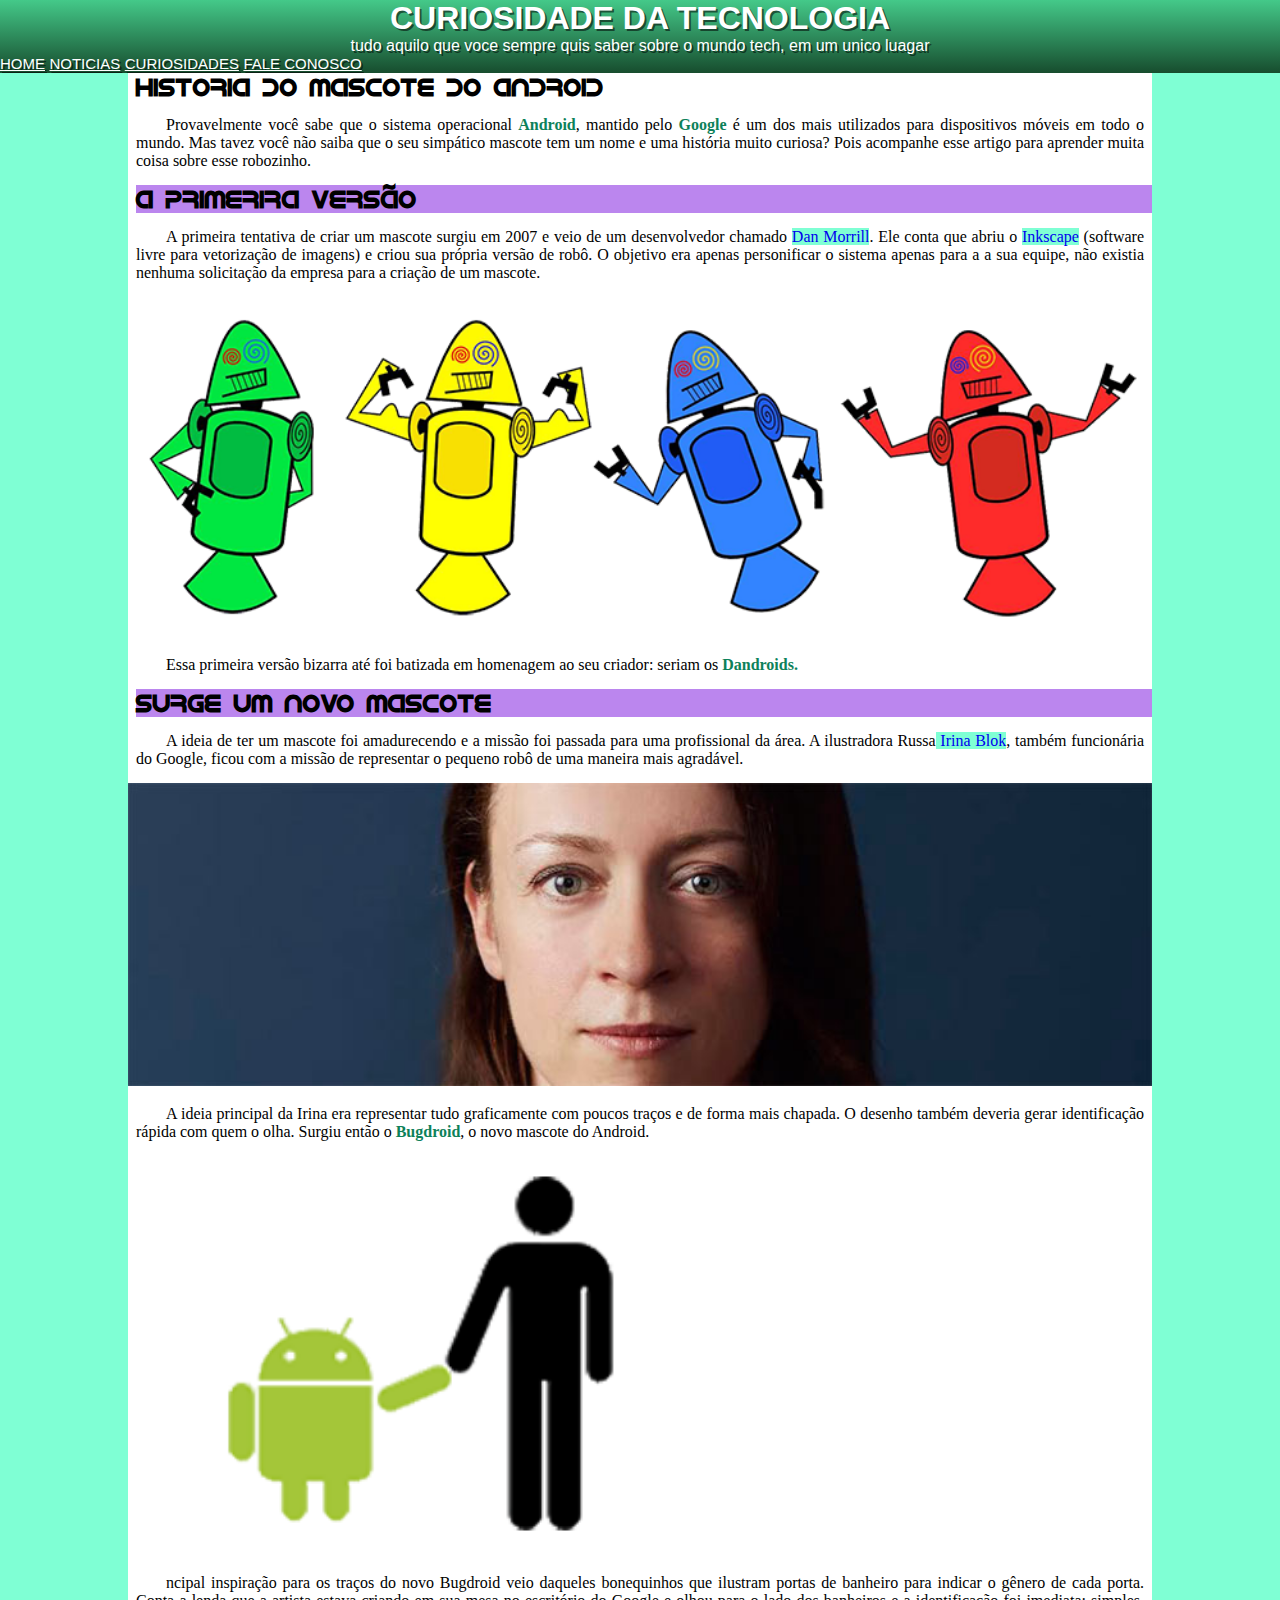
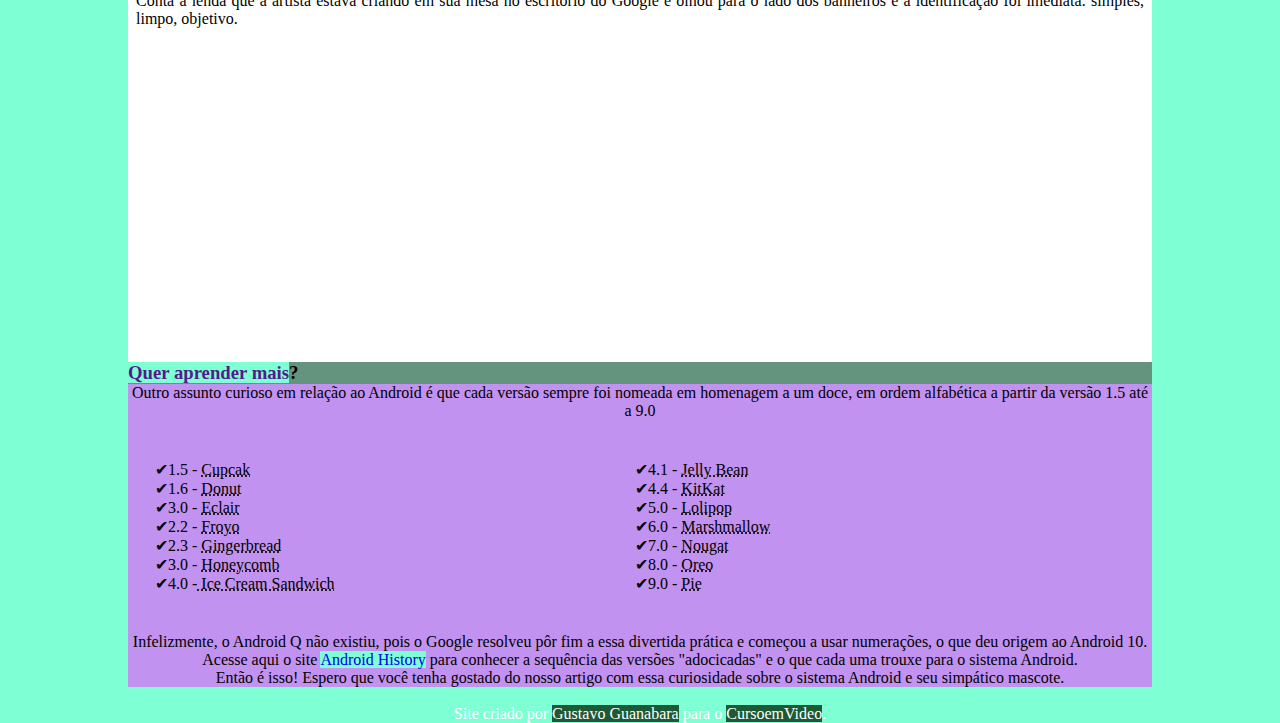
<file: index.html>
<!DOCTYPE html>
<html lang="pt-br">
<head>
    <meta charset="UTF-8">
    <meta http-equiv="X-UA-Compatible" content="IE=edge">
    <meta name="viewport" content="width=device-width, initial-scale=1.0">
    <title>site responsivo</title>
    <link rel="stylesheet" href="resonsivo.css">
</head>
<body>
    <header>

        <h1>CURIOSIDADE DA TECNOLOGIA </h1>
        <P>tudo aquilo que voce sempre quis saber sobre o mundo tech, em um unico luagar</P>
        <a href="" class="aa">HOME</a>
        <a  href="" class="aa">NOTICIAS</a>
        <a href="" class="aa">CURIOSIDADES</a>
        <a href="" class="aa">FALE CONOSCO</a>
    
    </header>
    <main>
        <h2>HISTORIA DO MASCOTE DO ANDROID</h2>
        <P>
            Provavelmente você sabe que o sistema operacional <strong>Android</strong>, mantido pelo <strong>Google</strong> é um dos mais utilizados para dispositivos móveis em todo o mundo. Mas tavez você não saiba que o seu simpático mascote tem um nome e uma história muito curiosa? Pois acompanhe esse artigo para aprender muita coisa sobre esse robozinho.</P>
            <h2 class="d">A PRIMERIRA VERSÃO</h2>
            <P>A primeira tentativa de criar um mascote surgiu em 2007 e veio de um desenvolvedor chamado <a class="g" href="https://androidcommunity.com/dan-morrill-shows-us-the-android-mascot-that-almost-was-20130103/" target="_blank">Dan Morrill</a>. Ele conta que abriu o <a class="g" href="https://inkscape.org/pt-br/" target="_blank" >Inkscape</a> (software livre para vetorização de imagens) e criou sua própria versão de robô. O objetivo era apenas personificar o sistema apenas para a a sua equipe, não existia nenhuma solicitação da empresa para a criação de um mascote.</P>
            <picture>
                <source media="(max-width: 600px)" srcset="dan-droids-pq.png">
                <img src="dan-droids.png" alt=""></picture>
            <p>Essa primeira versão bizarra até foi batizada em homenagem ao seu criador: seriam os <strong>Dandroids.</strong></p>
            <h2 class="d">SURGE UM NOVO MASCOTE</h2>
            <P>A ideia de ter um mascote foi amadurecendo e a missão foi passada para uma profissional da área. A ilustradora Russa<a class="g" href="https://www.irinablok.com/" target="_blank"> Irina Blok</a>, também funcionária do Google, ficou com a missão de representar o pequeno robô de uma maneira mais agradável.</P>
            <picture>
                <source media="(max-width: 600px)" srcset="irina-blok-pq.jpg">
                <img src="irina-blok.jpg" alt=""></picture>
            <p>A ideia principal da Irina era representar tudo graficamente com poucos traços e de forma mais chapada. O desenho também deveria gerar identificação rápida com quem o olha. Surgiu então o <strong>Bugdroid</strong>, o novo mascote do Android.</p>
            <img class="novo" src="bugdroid.png" alt="">
            <p>ncipal inspiração para os traços do novo Bugdroid veio daqueles bonequinhos que ilustram portas de banheiro para indicar o gênero de cada porta. Conta a lenda que a artista estava criando em sua mesa no escritório do Google e olhou para o lado dos banheiros e a identificação foi imediata: simples, limpo, objetivo.</p>
        
            <iframe width="560" height="315" src="https://www.youtube.com/embed/tQ7SRRnfMKM" title="YouTube video player" frameborder="0" allow="accelerometer; autoplay; clipboard-write; encrypted-media; gyroscope; picture-in-picture; web-share" allowfullscreen></iframe>
            <aside>
            <h3><a class="g" href="">Quer aprender mais</a>?</h3>
            <p>Outro assunto curioso em relação ao Android é que cada versão sempre foi nomeada em homenagem a um doce, em ordem alfabética a partir da versão 1.5 até a 9.0</p>
            <ul>
                <li>1.5 - <abbr title="bolo de copo">Cupcak</abbr></li>
                <li>1.6 - <abbr title="rosquinha">Donut</abbr></li>
                <li>3.0 - <abbr title="bomba">Eclair</abbr></li>
                <li>2.2 - <abbr title="iorgutecongelado">Froyo</abbr></li>
                <li> 2.3 - <abbr title="biscoito de gengibre">Gingerbread</abbr></li>
                <li>3.0 - <abbr title="favo de mel">Honeycomb</abbr></li>
                <li>4.0 -<abbr title="sanduiche de sorvete"> Ice Cream Sandwich</abbr></li>
                <li>4.1 - <abbr title="jujuba">Jelly Bean</abbr></li>
                <li>4.4 - <abbr title="kit kat">KitKat</abbr></li>
                <li>5.0 - <abbr title="pirulito">Lolipop</abbr></li>
                <li>6.0 - <abbr title="marshimallow">Marshmallow</abbr></li>
                <li>7.0 - <abbr title="torrone">Nougat</abbr></li>
                <li>8.0 - <abbr title="oreo">Oreo</abbr></li>
                <li>9.0 - <abbr title="torta">Pie</abbr></li>
            </ul>
            <p>Infelizmente, o Android Q não existiu, pois o Google resolveu pôr fim a essa divertida prática e começou a usar numerações, o que deu origem ao Android 10.</p>
            <p> Acesse aqui o site <a class="g" href="https://www.android.com/intl/pt-BR_br/history/" target="_blank">Android History</a> para conhecer a sequência das versões "adocicadas" e o que cada uma trouxe para o sistema Android.
            </p>
            
               <p>

                    Então é isso! Espero que você tenha gostado do nosso artigo com essa curiosidade sobre o sistema Android e seu simpático mascote.
                </p>
            </aside>
        
        </main> 
        <br>
    <footer>
        <p>Site criado por <a  href="https://gustavoguanabara.github.io/" target="_blank">Gustavo Guanabara</a> para o <a href="https://www.youtube.com/watch?v=3S5ts5bzvzM" target="_blank">CursoemVideo</a>.</p>

    </footer>
    
</body>
</html>
</file>
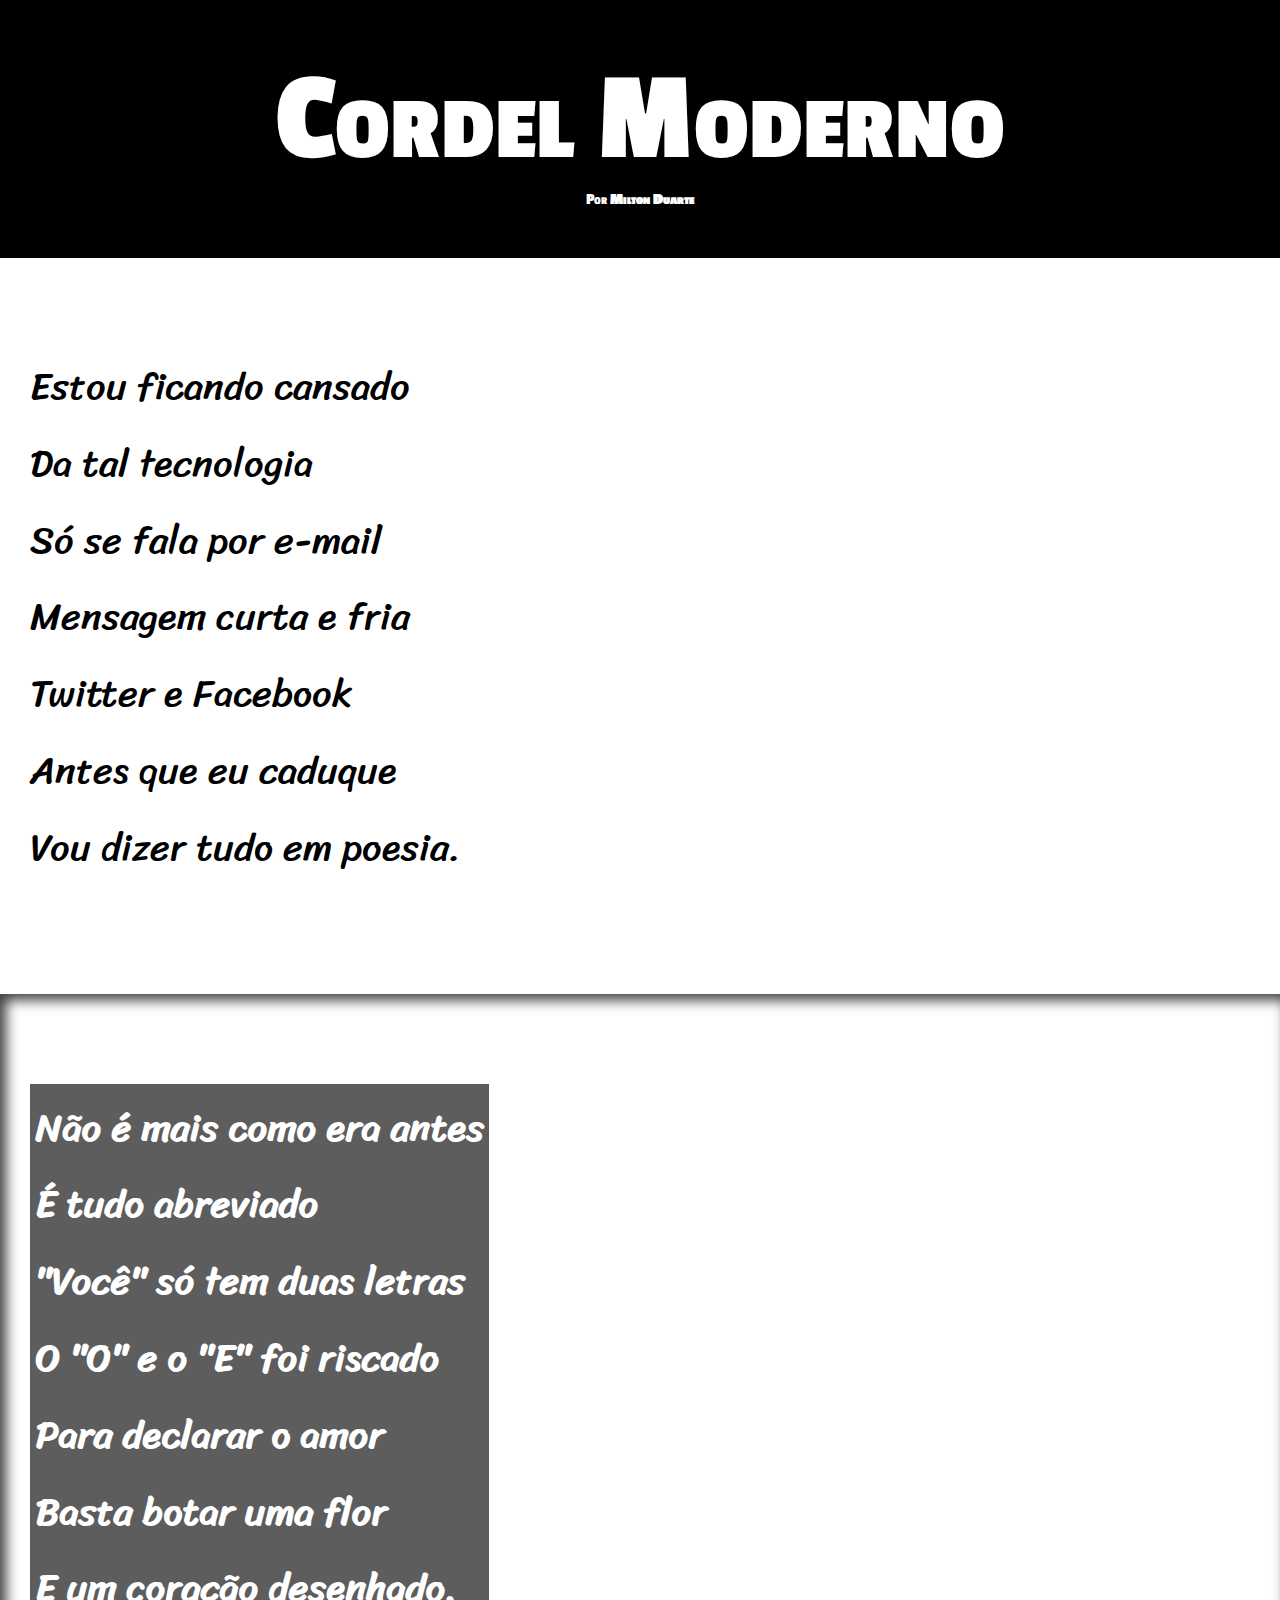
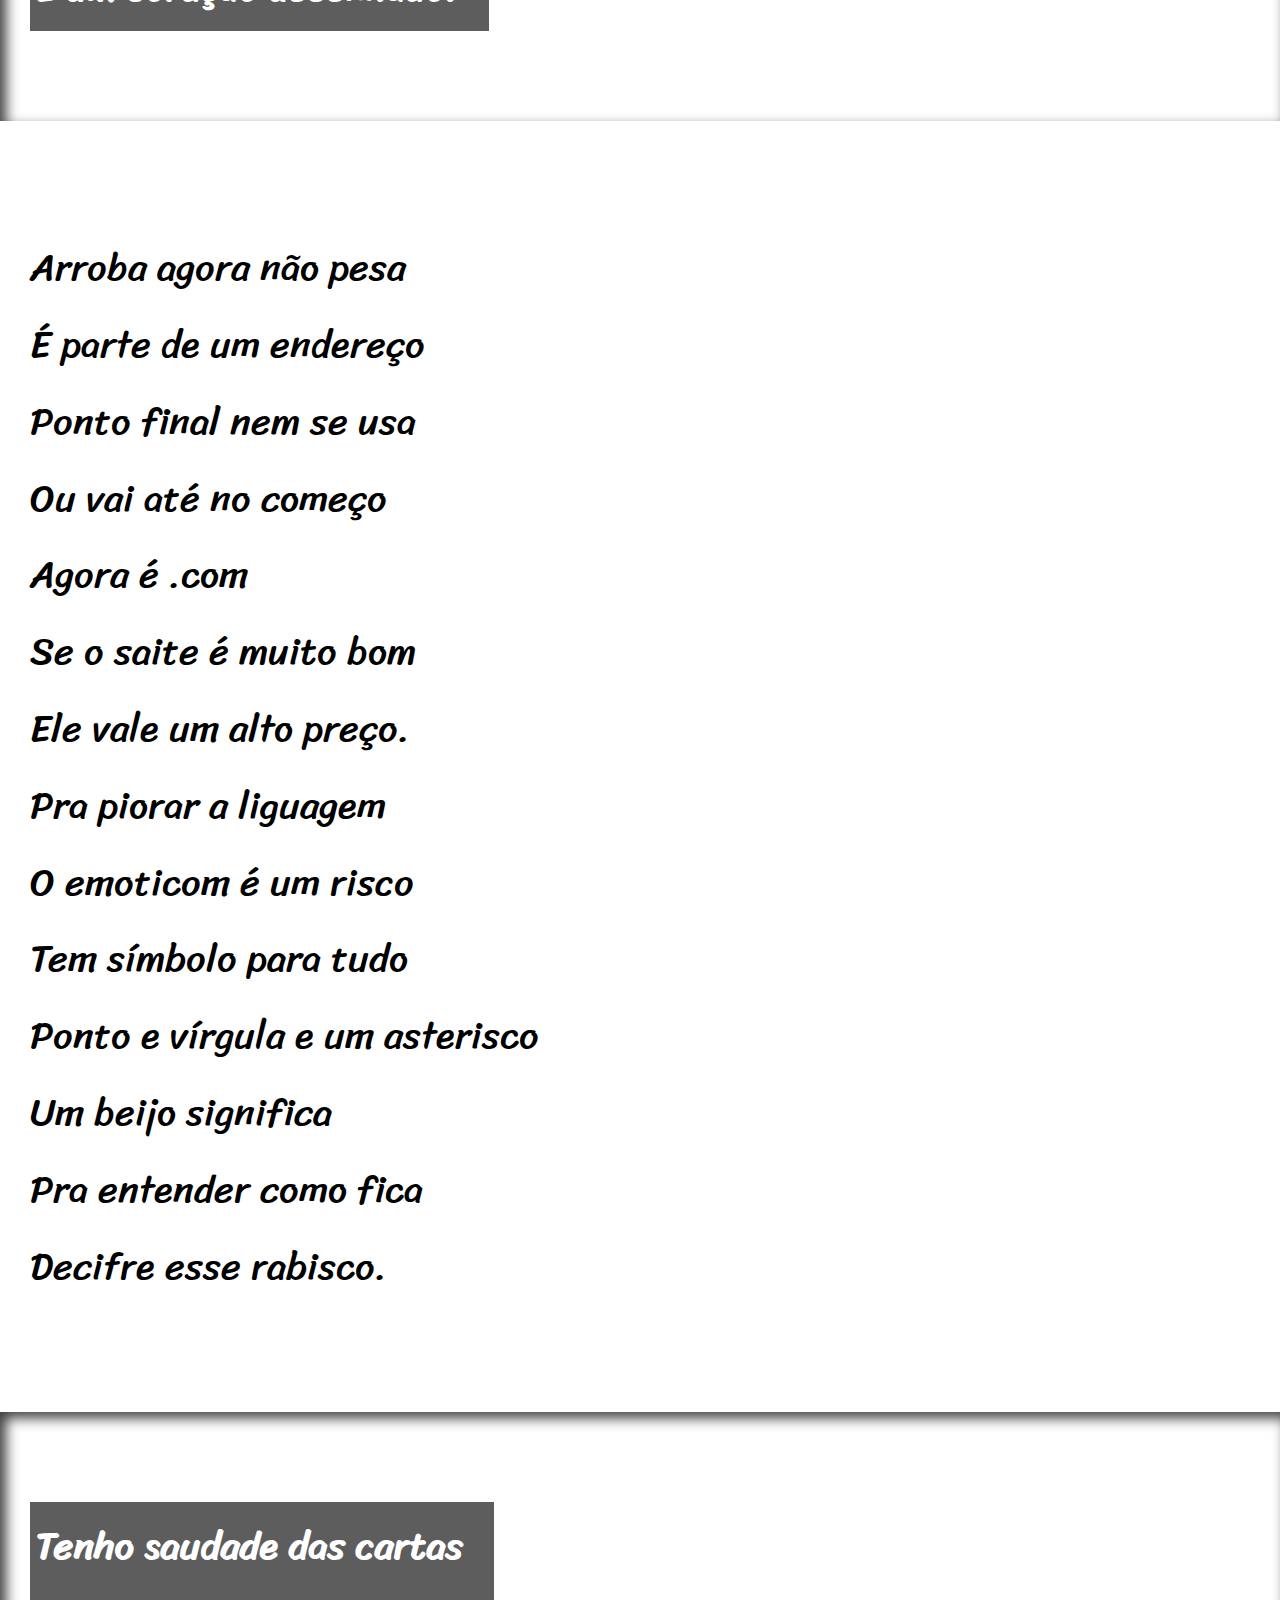
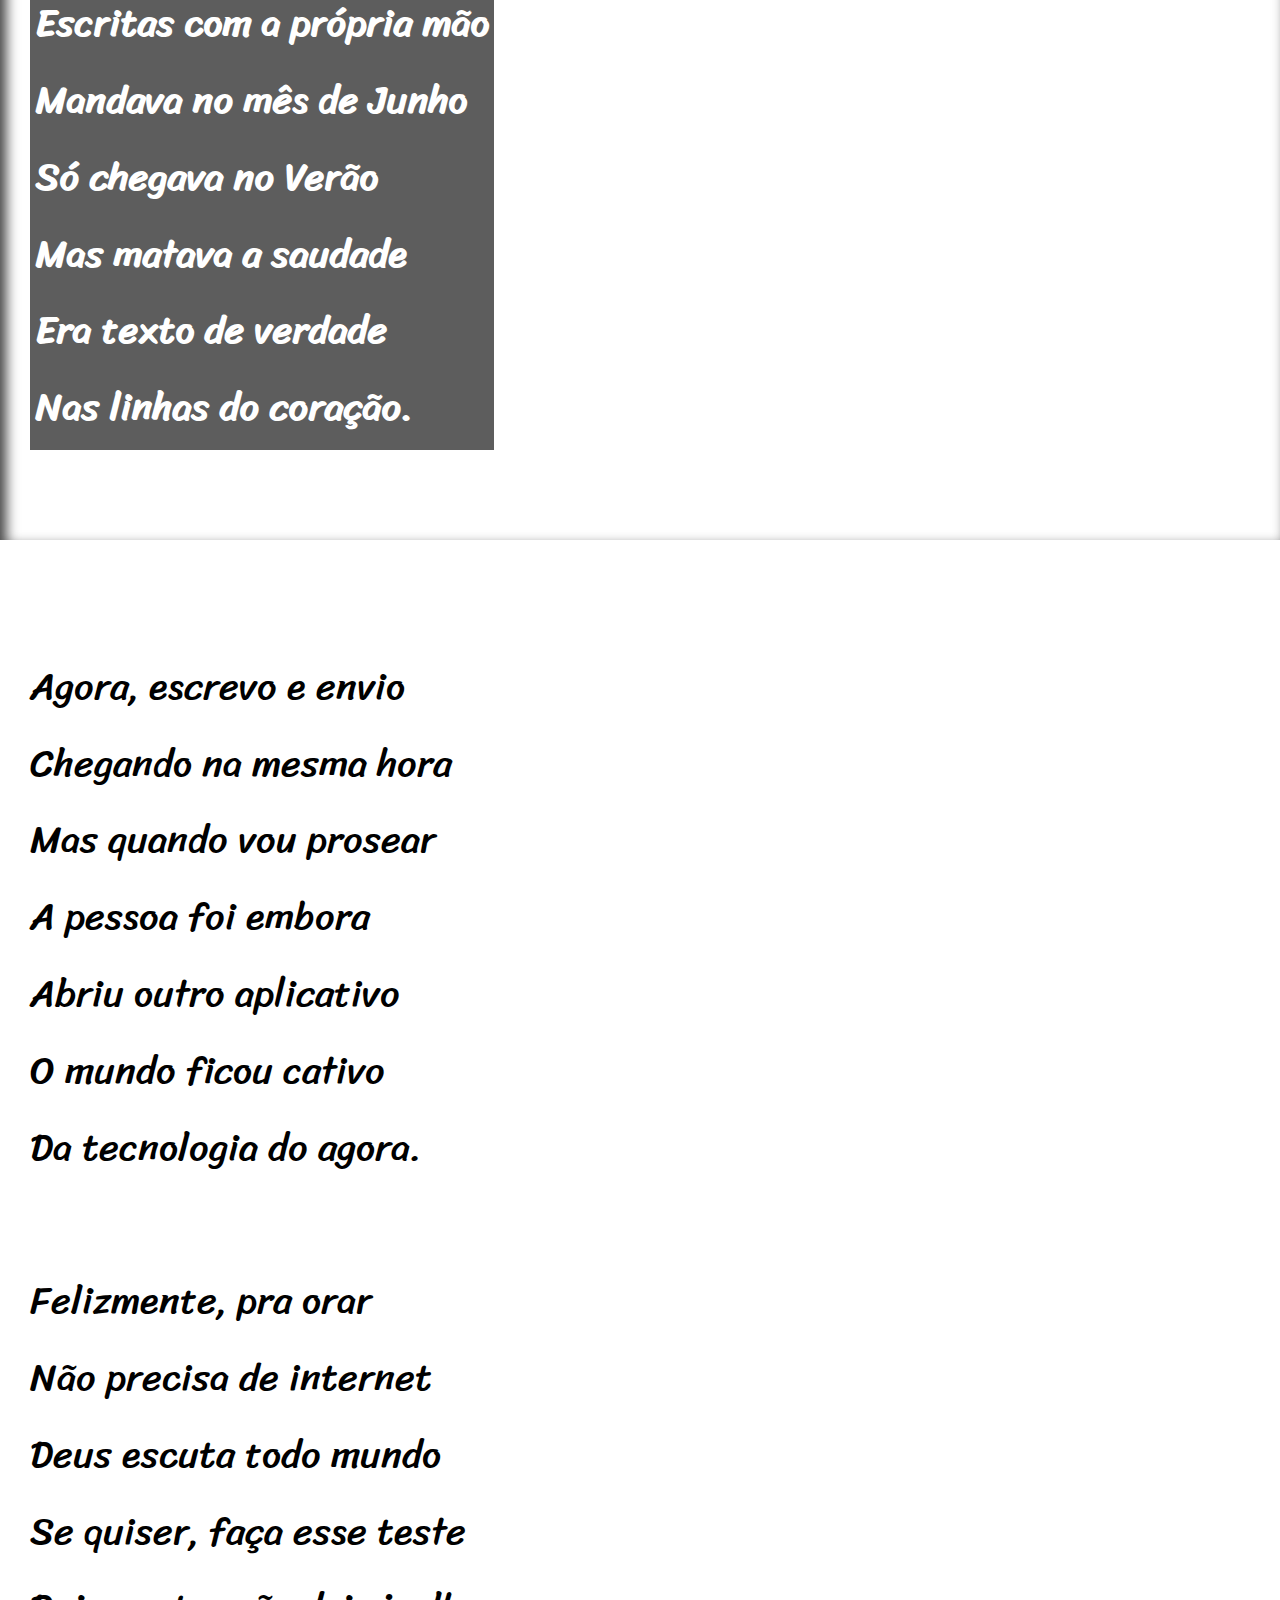
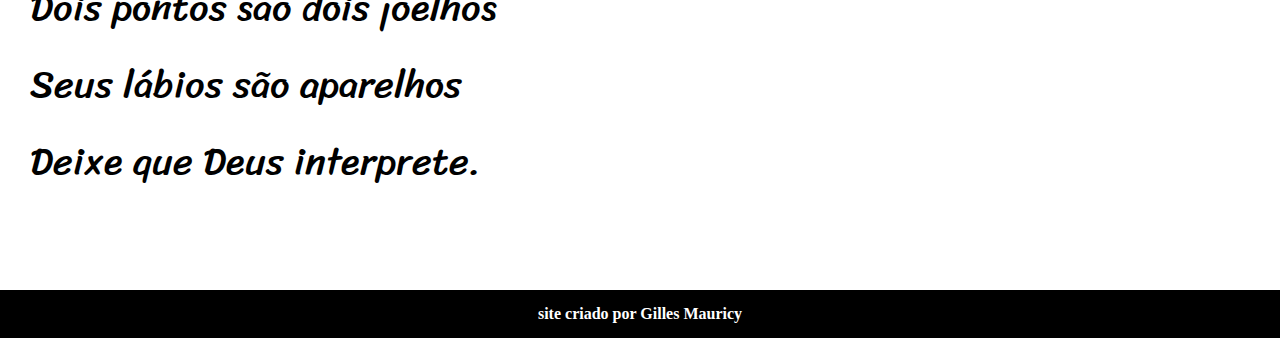
<file: ex23/index.html>
<!DOCTYPE html>
<html lang="pt-br">
<head>
    <meta charset="UTF-8">
    <meta http-equiv="X-UA-Compatible" content="IE=edge">
    <meta name="viewport" content="width=device-width, initial-scale=1.0">
    <title>CORDEL MODERNO</title>
    <link rel="stylesheet" href="cordel.css">
</head>
<body>
        <header>
            <h1>Cordel Moderno</h1>
            <h4>Por <a href="https://www.recantodasletras.com.br/poesias/3186743" target="_blank">Milton Duarte</a></h4 >
        </header>

    <section class="normal">
        Estou ficando cansado <br>
        Da tal tecnologia <br> 
        Só se fala por e-mail<br>
        Mensagem curta e fria<br>
        Twitter e Facebook<br>
        Antes que eu caduque<br>
        Vou dizer tudo em poesia.<br>
    </section> <br>

   

    <section class="imagem" id="img001">
        <p>
            Não é mais como era antes<br>
            É tudo abreviado<br>
            "Você" só tem duas letras<br>
            O "O" e o "E" foi riscado<br>
            Para declarar o amor<br>
            Basta botar uma flor<br>
            E um coração desenhado.
        </p><br>
    </section> <br>

    
<section class="normal">
    
        Arroba agora não pesa<br>
        É parte de um endereço<br>
        Ponto final nem se usa<br>
        Ou vai até no começo<br>
        Agora é .com<br>
        Se o saite é muito bom<br>
        Ele vale um alto preço.<br>
    
        Pra piorar a liguagem<br>
        O emoticom é um risco<br>
        Tem símbolo para tudo<br>
        Ponto e vírgula e um asterisco<br>
        Um beijo significa<br>
        Pra entender como fica<br>
        Decifre esse rabisco.<br>
</section> <br>

    

    <section class="imagem" id="img002">
        <p>
            Tenho saudade das cartas<br>
            Escritas com a própria mão<br>
            Mandava no mês de Junho<br>
            Só chegava no Verão<br>
            Mas matava a saudade<br>
            Era texto de verdade<br>
            Nas linhas do coração.<br>
        </p>
    </section> <br>

    <section class="normal">
        Agora, escrevo e envio<br>
        Chegando na mesma hora<br>
        Mas quando vou prosear<br>
        A pessoa foi embora<br>
        Abriu outro aplicativo<br>
        O mundo ficou cativo<br>
        Da tecnologia do agora.<br> <br>

    Felizmente, pra orar<br>
    Não precisa de internet<br>
    Deus escuta todo mundo<br>
    Se quiser, faça esse teste<br>
    Dois pontos são dois joelhos<br>
    Seus lábios são aparelhos<br>
    Deixe que Deus interprete.<br>

    </section>
    
    <footer><p><a href="https://github.com/Gillesmauricy" target="_blank">site criado por Gilles Mauricy</a ></p></footer>
    
</body>
</html>
</file>
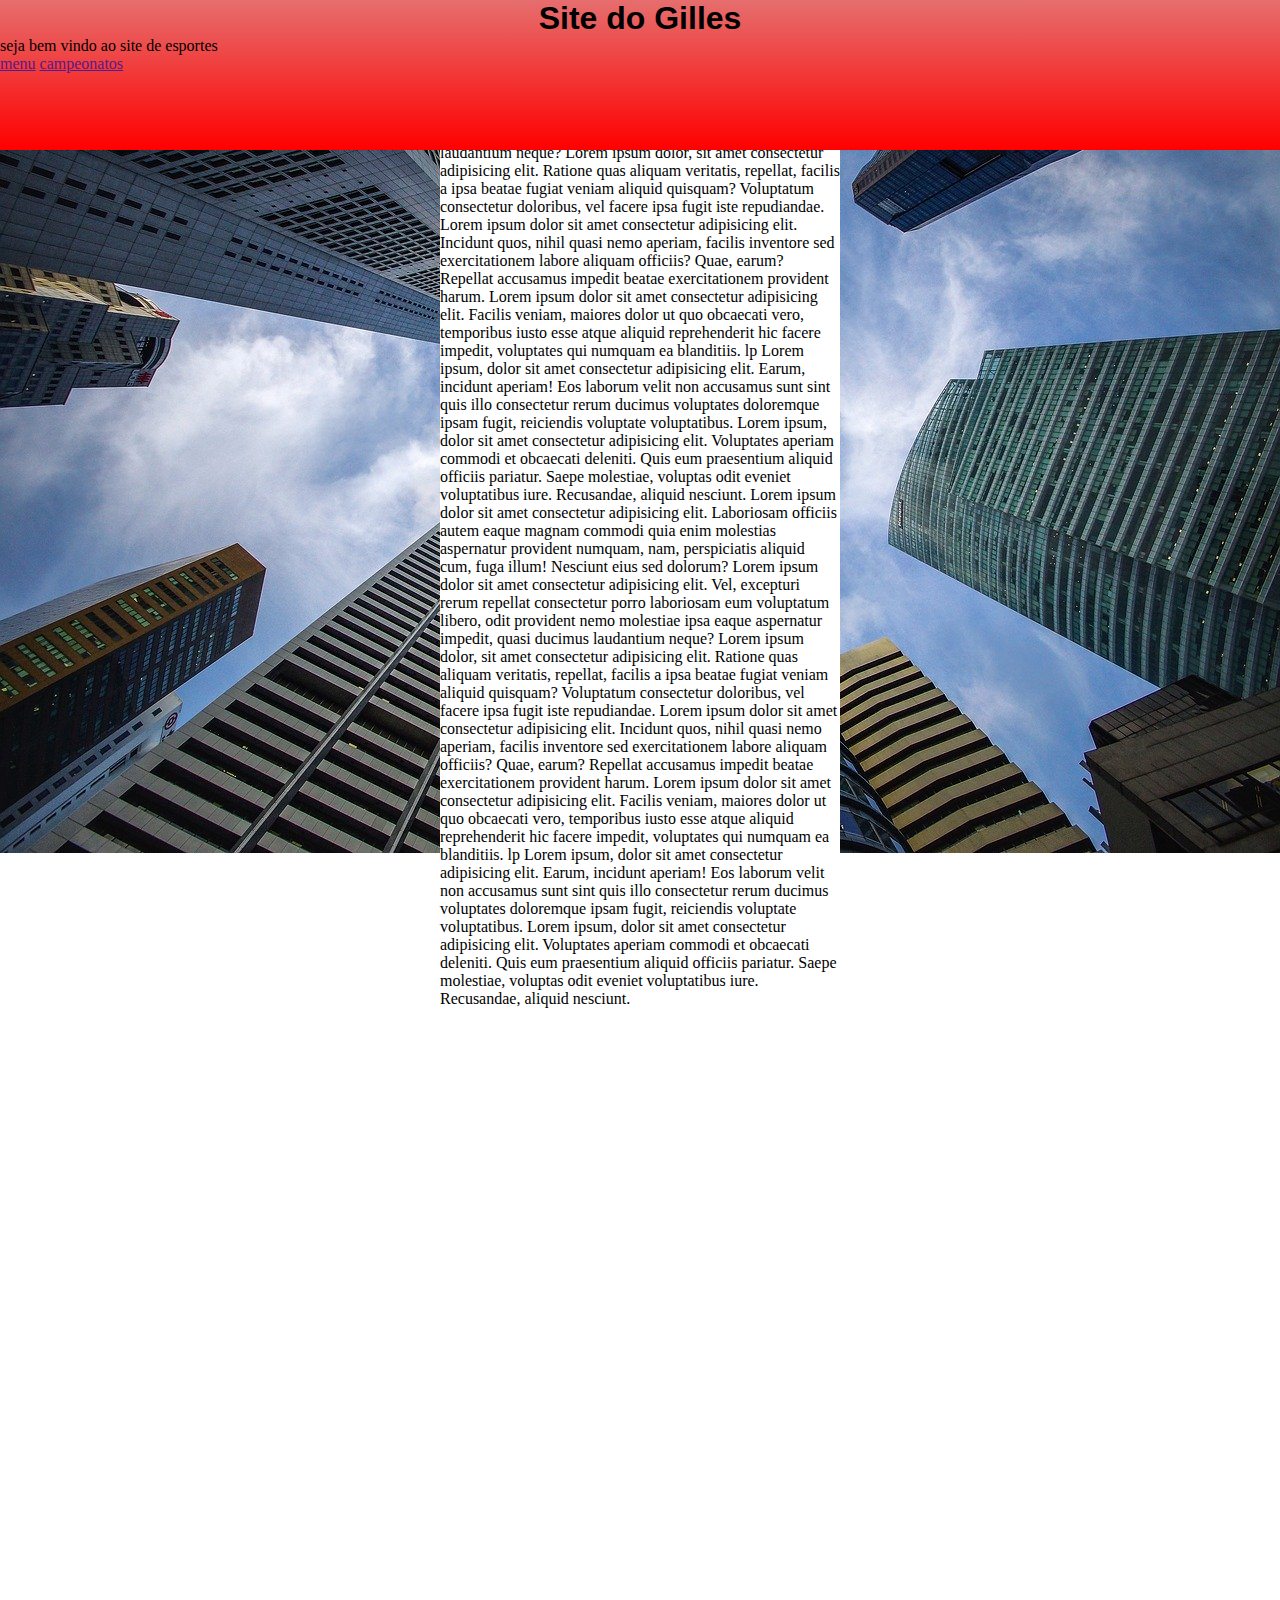
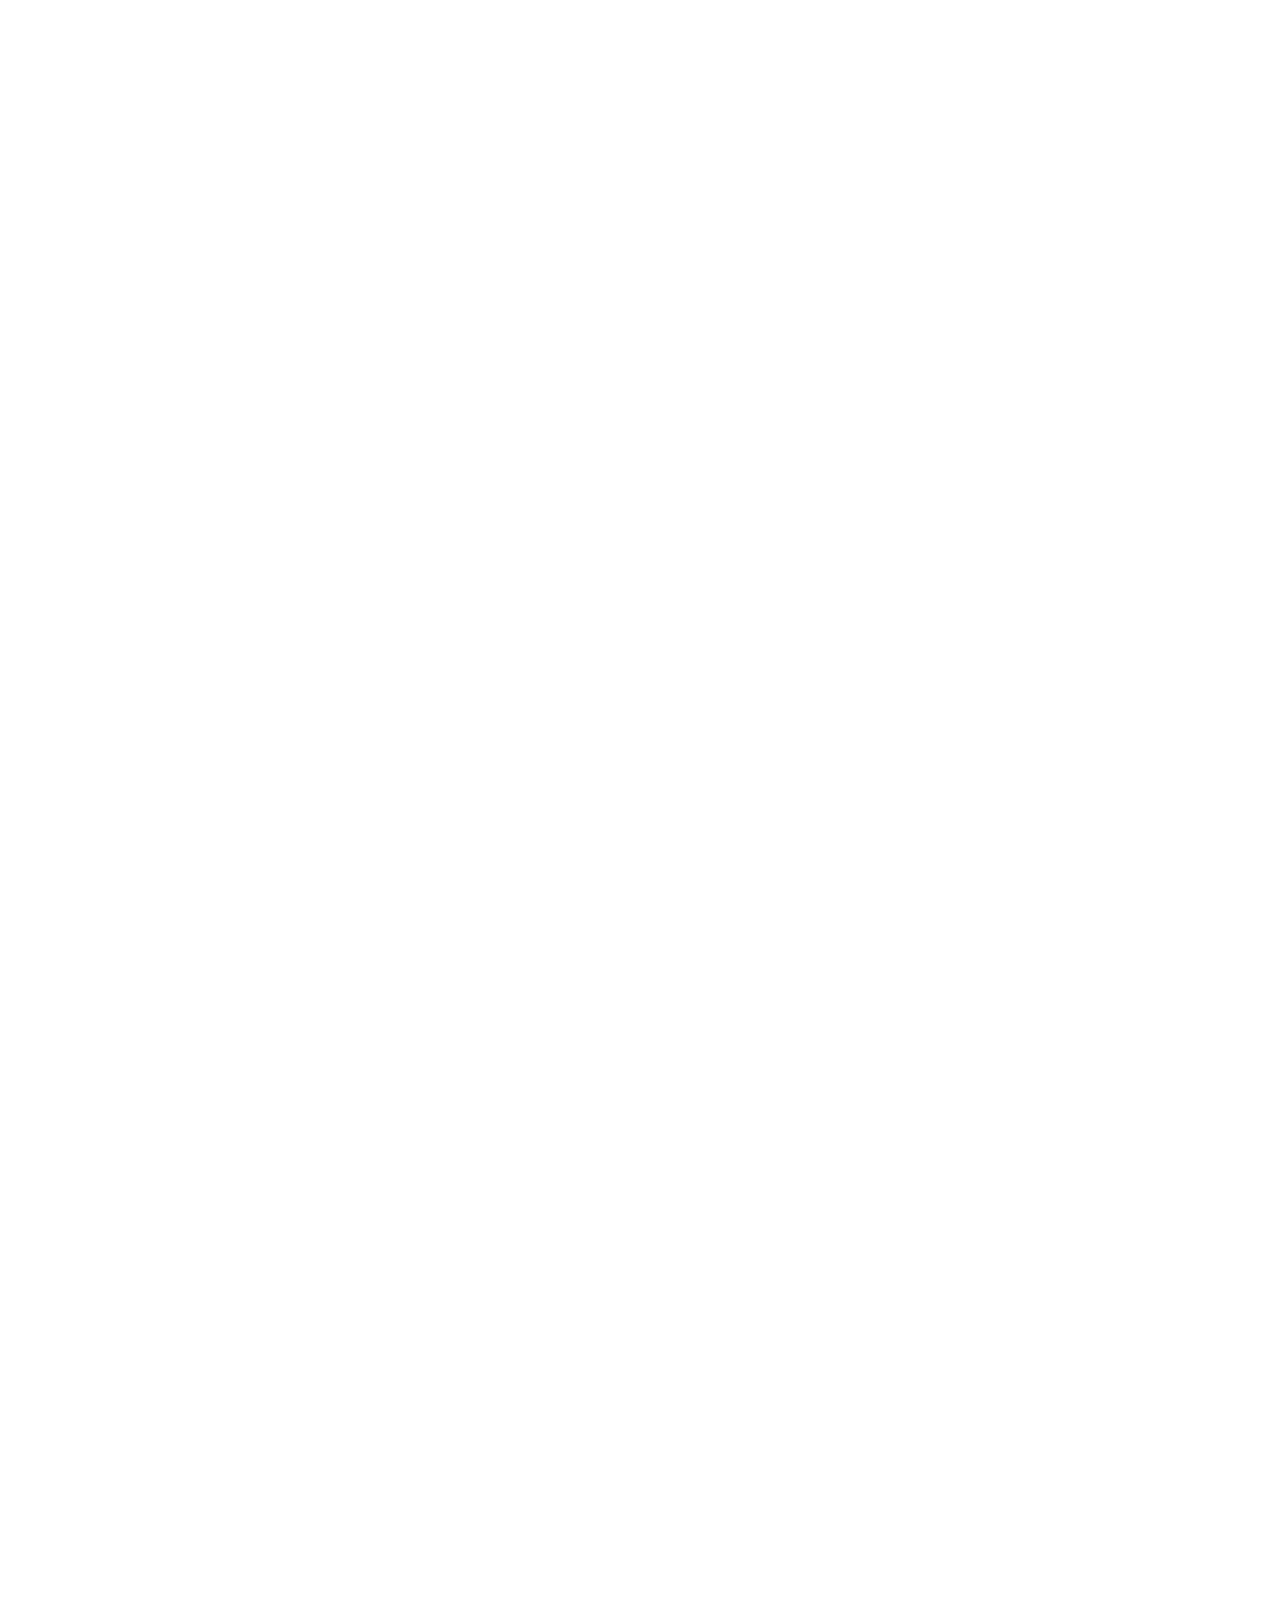
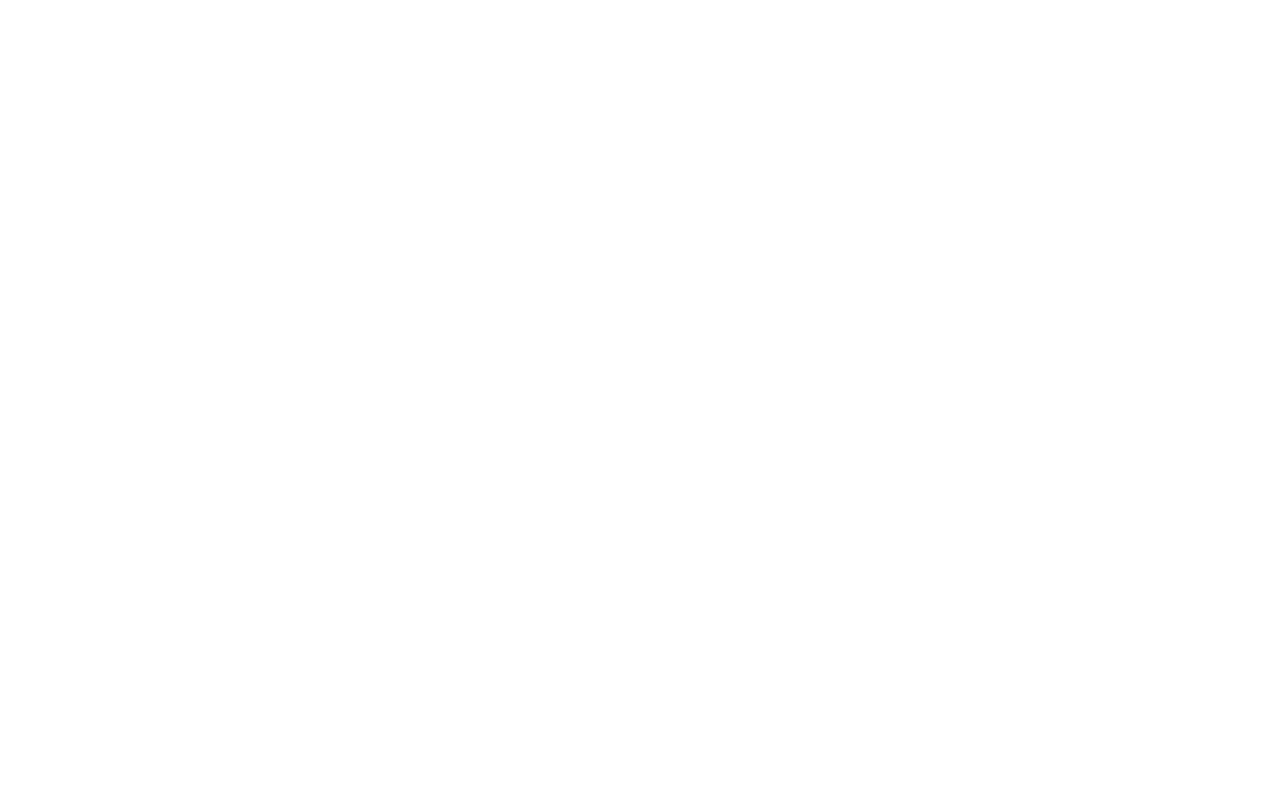
<file: ex22/fundos001.html>
<!DOCTYPE html>
<html lang="pt-br">
<head>
    <meta charset="UTF-8">
    <meta http-equiv="X-UA-Compatible" content="IE=edge">
    <meta name="viewport" content="width=device-width, initial-scale=1.0">
    <title>aprendendo por foto de fundo</title>
    <link rel="stylesheet" href="fotofundo.css">
</head>
<body>
    <header>
        <h1>Site do Gilles</h1>
        <p>seja bem vindo ao site de esportes</p>
        <a href="">menu</a>
        <a href="">campeonatos</a>
        

    </header>
   <div class="contrair">
    <img src="imagem/wallpaper002.jpg" alt="" class="imagem">
    <div class="caixas">

    </div>
   </div>
   <main>
    Lorem ipsum dolor sit amet consectetur adipisicing elit. Laboriosam officiis autem eaque magnam commodi quia enim molestias aspernatur provident numquam, nam, perspiciatis aliquid cum, fuga illum! Nesciunt eius sed dolorum?
    Lorem ipsum dolor sit amet consectetur adipisicing elit. Vel, excepturi rerum repellat consectetur porro laboriosam eum voluptatum libero, odit provident nemo molestiae ipsa eaque aspernatur impedit, quasi ducimus laudantium neque?
    Lorem ipsum dolor, sit amet consectetur adipisicing elit. Ratione quas aliquam veritatis, repellat, facilis a ipsa beatae fugiat veniam aliquid quisquam? Voluptatum consectetur doloribus, vel facere ipsa fugit iste repudiandae.
    Lorem ipsum dolor sit amet consectetur adipisicing elit. Incidunt quos, nihil quasi nemo aperiam, facilis inventore sed exercitationem labore aliquam officiis? Quae, earum? Repellat accusamus impedit beatae exercitationem provident harum.
    Lorem ipsum dolor sit amet consectetur adipisicing elit. Facilis veniam, maiores dolor ut quo obcaecati vero, temporibus iusto esse atque aliquid reprehenderit hic facere impedit, voluptates qui numquam ea blanditiis.
    lp
    Lorem ipsum, dolor sit amet consectetur adipisicing elit. Earum, incidunt aperiam! Eos laborum velit non accusamus sunt sint quis illo consectetur rerum ducimus voluptates doloremque ipsam fugit, reiciendis voluptate voluptatibus.
    Lorem ipsum, dolor sit amet consectetur adipisicing elit. Voluptates aperiam commodi et obcaecati deleniti. Quis eum praesentium aliquid officiis pariatur. Saepe molestiae, voluptas odit eveniet voluptatibus iure. Recusandae, aliquid nesciunt.
    Lorem ipsum dolor sit amet consectetur adipisicing elit. Laboriosam officiis autem eaque magnam commodi quia enim molestias aspernatur provident numquam, nam, perspiciatis aliquid cum, fuga illum! Nesciunt eius sed dolorum?
    Lorem ipsum dolor sit amet consectetur adipisicing elit. Vel, excepturi rerum repellat consectetur porro laboriosam eum voluptatum libero, odit provident nemo molestiae ipsa eaque aspernatur impedit, quasi ducimus laudantium neque?
    Lorem ipsum dolor, sit amet consectetur adipisicing elit. Ratione quas aliquam veritatis, repellat, facilis a ipsa beatae fugiat veniam aliquid quisquam? Voluptatum consectetur doloribus, vel facere ipsa fugit iste repudiandae.
    Lorem ipsum dolor sit amet consectetur adipisicing elit. Incidunt quos, nihil quasi nemo aperiam, facilis inventore sed exercitationem labore aliquam officiis? Quae, earum? Repellat accusamus impedit beatae exercitationem provident harum.
    Lorem ipsum dolor sit amet consectetur adipisicing elit. Facilis veniam, maiores dolor ut quo obcaecati vero, temporibus iusto esse atque aliquid reprehenderit hic facere impedit, voluptates qui numquam ea blanditiis.
    lp
    Lorem ipsum, dolor sit amet consectetur adipisicing elit. Earum, incidunt aperiam! Eos laborum velit non accusamus sunt sint quis illo consectetur rerum ducimus voluptates doloremque ipsam fugit, reiciendis voluptate voluptatibus.
    Lorem ipsum, dolor sit amet consectetur adipisicing elit. Voluptates aperiam commodi et obcaecati deleniti. Quis eum praesentium aliquid officiis pariatur. Saepe molestiae, voluptas odit eveniet voluptatibus iure. Recusandae, aliquid nesciunt.
   </main>
</body>
</html>
</file>
<file: resonsivo.css>
@charset " UTF-8";
@font-face {
    font-family:'gilles' ;
    src: url('idroid.otf')format('opentype');
}
body {
    background-color:aquamarine;
}
header {
    
    
    background: linear-gradient(rgb(68, 201, 137),rgb(23, 77, 46));
    color: white;
    font-family: Arial, Helvetica, sans-serif; 
    text-shadow: 2px 2px 0px rgba(0, 0, 0, 0.551); 
    margin: 0px 0px 
}
h1, p {
    text-align: center;
    margin-bottom: 20px;
    margin: auto;
    
    
}
.aa {
    display: inline-block;
    margin-right:-20px;
    font-size: 15px;
    margin: auto;
    color: white;

}
a:hover{
    
    background-color: rgba(54, 146, 105, 0.474);
    

}
h2 {
    font-family: gilles;
    margin: 0px 0px 0px 8px;
    
    
}
main {
    background-color: white;
    margin: 15px 0px;
    width: 80%;
    margin: auto;
    
}
img {
    width: 100%;
    margin: auto;
    
    

}
.novo {
    width: 60%;
}
iframe {
    width: 100%;
    
    
}
nav {
    background-color: black;
}
* {
    margin: 0px;
    padding: 0px;
}
ul {
    margin: 20px;
    padding: 20px; 
    columns: 2;  
    list-style-type: '\2714';
    
}
main > p  {
    margin: 15px 8px 15px 8px;
    text-align: justify;
    text-indent: 30px;   
}
strong {
    color: rgb(13, 129, 90);

}
.g  {
    text-decoration: none;
    background-color: aquamarine;
}
.d {
    background-color: rgba(137, 43, 226, 0.574);
    bor
}

footer {
    background-color: rga(28,  89, 52);
    color: white;
}
footer a {
    background-color: rgb(28,89, 52);
    text-decoration: none;
    color:white;

}
aside {
    background-color:rgba(137, 43, 226, 0.515);
}
h3 {
    background-color: rgba(35, 150, 45, 0.592);
    text-decoration: none;
}
</file>
<file: ex23/cordel.css>
@charset "UTF-8";
  @import url('https://fonts.googleapis.com/css2?family=Passion+One&display=swap');
  @import url('https://fonts.googleapis.com/css2?family=Sriracha&display=swap');

:root {
    ---fonte1: 'Passion One', cursive;
    ---fonte2: 'Sriracha', cursive;
}


* {
    margin: 0px;
    padding: 0px;
}
body {
    min-height: 100vh;
    
    
    
}
header {
    background-color: black;
    color: white;
    font-variant:small-caps;
    padding-top: 50px;
    text-align: center;
    font-family: var(---fonte1);
    
    
}
h1 {
    font-size: 10vw;
}
header > h4 {
    padding-bottom: 50px;
}
section {
    padding-top: 10vh;
    padding-bottom: 10vh;
    line-height: 2em;
    padding-left: 30px;
    font-family: var(---fonte2);
    font-size: 3vw;
    
}
#img001 {
    background-image: url(image/background001.jpg);
    background-position: right center;
    background-size: cover;
}
#img002 {
    background-image: url(image/background002.jpg);
    background-position: right center;
    background-size: cover;
}
a {
   text-decoration: none; 
   color: white;
   font-weight: bolder;
}
a:hover {
    text-decoration: underline;
}
.imagem {
    background-color: rgba(0, 0, 0, 0.91);
    color: white;
    text-shadow: 1px 1px 0px;
    box-shadow: inset 6px 6px 13px 0px rgba(0, 0, 0, 0.76);
    background: fixed;

}
footer {
    background-color: black;
    color: white;
    padding:10px ;
    text-align: center;
}
 p {
    background-color: rgba(0, 0, 0, 0.634);
    display: inline-block;
    padding: 5px;
 }
</file>
<file: ex22/fotofundo.css>
@charset "UTF-8";
.imagem {
    position: fixed;
  z-index: -1;
  background-size: cover;
    
}
header {
    width: 100%;
    height: 150px;
    background-image: linear-gradient(rgb(230, 110, 110), red);
font-size: arial bold;
position: fixed;

    
   
}
* {
    margin: 0px;
    padding: 0px;
}
h1 {
    font-family: Impact, Haettenschweiler, 'Arial Narrow Bold', sans-serif;
    text-align: center;
}
main {
    height: 4000px;
    width: 400px;
    background-color: white;
    margin: auto;
   
    
    
    
    
}
</file>
